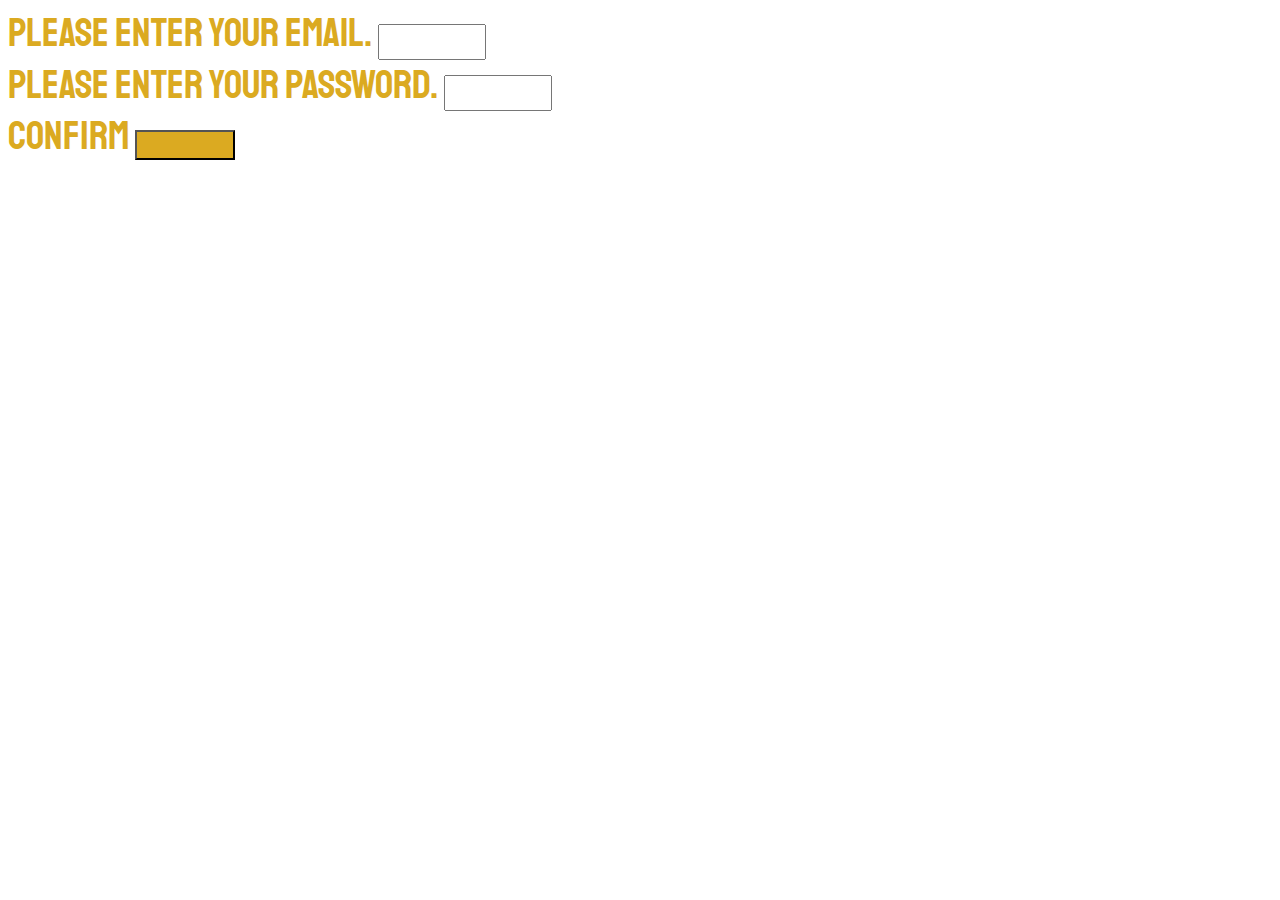
<file: flask.html>
<!DOCTYPE html>
<html lang="en" dir="ltr">
  <head>
    <meta charset="utf-8">
    <title></title>
    <link rel="stylesheet" href="flask.css">
    <link href="https://fonts.googleapis.com/css?family=Staatliches&display=swap" rel="stylesheet">
  </head>
  <body>
    <div class="form1">
    <form action="php.php">
      <label for="email1">Please enter your email.</label>
      <input type="email" name="email1" value="">
      </form>
      <form class="" action="php.php" method="post">
        <label for="email1">Please enter your password.</label>
        <input type="password" name="email1" value="">

      </form>
      <form class="confirm1" action="php.php">
      <label for=confirm1>Confirm</label>
     <input type="submit" name="confirm1" value="">
     </form>
    </div>
<footer>Matsenko Volodimyr Corp</footer>
  </body>
</html>
</file>
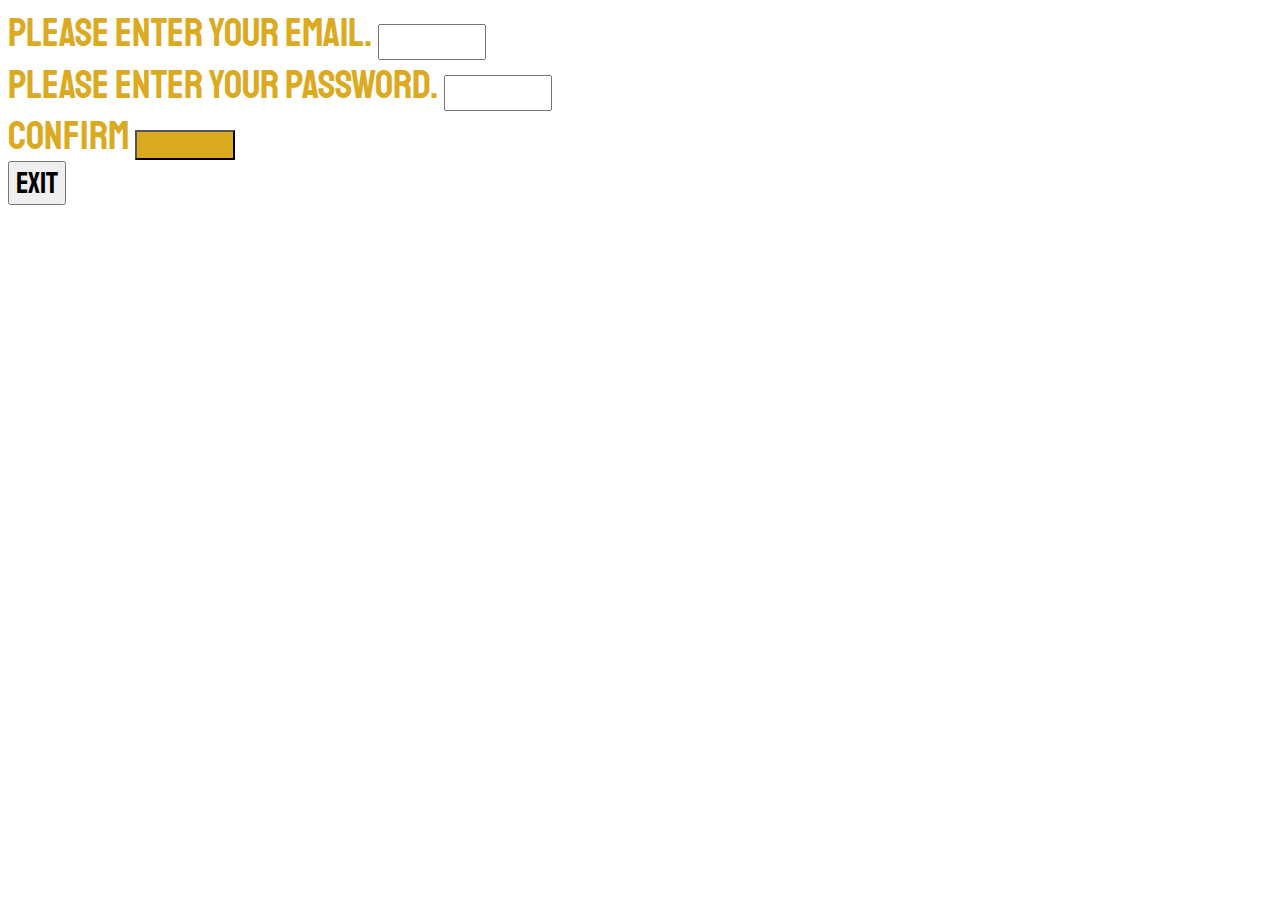
<file: index1.html>
<!DOCTYPE html>
<html lang="en" dir="ltr">
  <head>
    <meta charset="utf-8">
    <title>Chemical shop</title>
    <link rel="stylesheet" href="css1.css">
    <link href="https://fonts.googleapis.com/css?family=Staatliches&display=swap" rel="stylesheet">
  </head>
  <body>
    <div class="form1">
    <form action="php.php">
      <label for="email1">Please enter your email.</label>
      <input type="email" name="email1" value="">
      </form>
      <form class="" action="php.php" method="post">
        <label for="email1">Please enter your password.</label>
        <input type="password" name="email1" value="">

      </form>
      <form class="confirm1" action="php.php">
      <label for=confirm1>Confirm</label>
     <input type="submit" name="confirm1" value="">
     </form>
    </div>
    <button class="exit1" onclick="a(this)">
    Exit
  </button>
<footer>Matsenko Volodimyr Corp</footer>
<script type="text/javascript">
function a() {
  location.href = "index.html";
}
</script>
  </body>
</html>
</file>
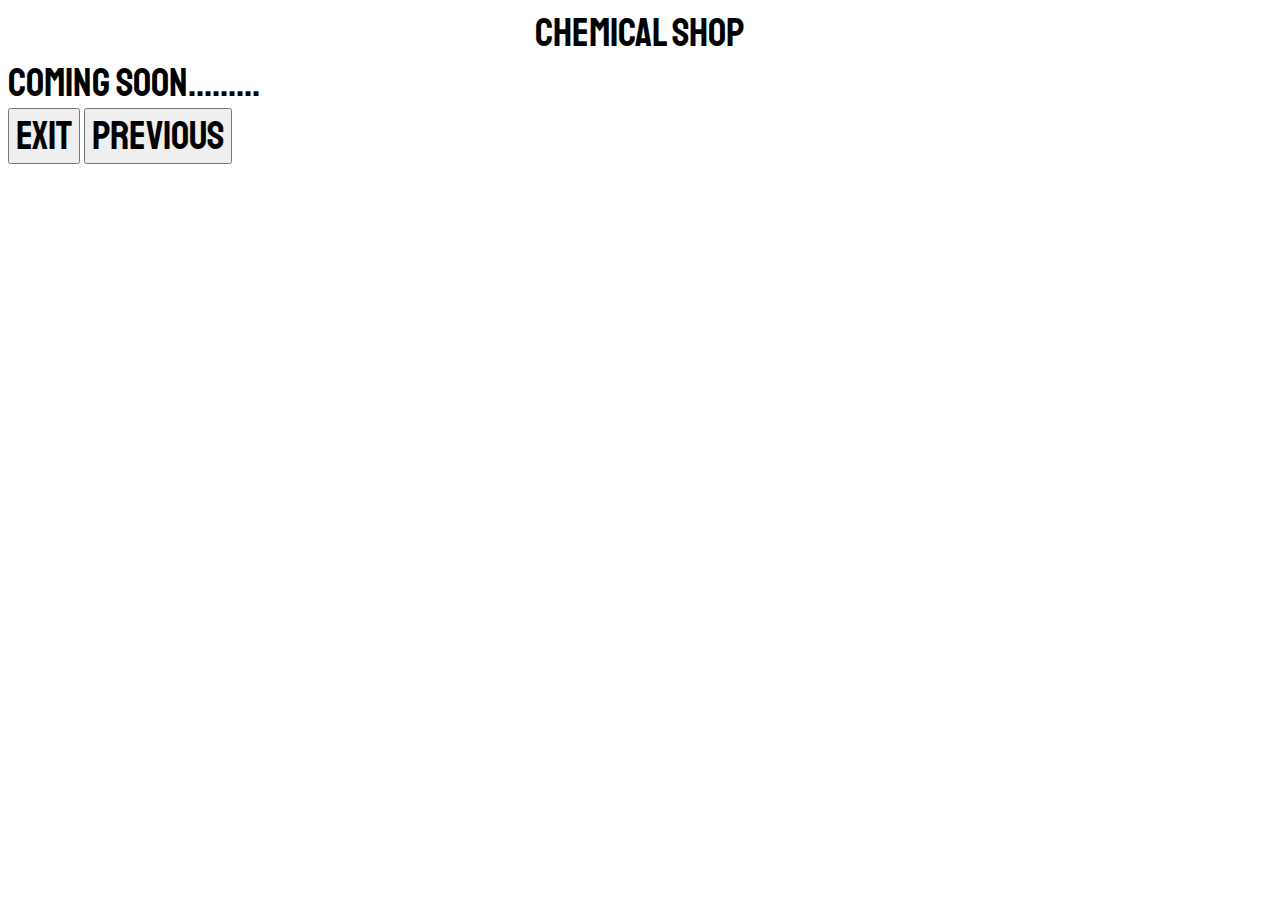
<file: index3.html>
<!DOCTYPE html>
<html lang="en" dir="ltr">
  <head>
    <meta charset="utf-8">
    <title>Chemical shop</title>
    <link rel="stylesheet" href="css3.css">
  <link href="https://fonts.googleapis.com/css?family=Staatliches&display=swap" rel="stylesheet">
  </head>
  <body>
<header class="head1">
Chemical shop
</header>
<div class="Com1">
Coming soon.........
</div>
<div class="noth1">
<button type="button" name="button" class="exit1" onclick="b(this)" >Exit</button>
  <button type="button" name="button"  class="prev1" onclick="a(this)" >Previous</button>

</div>
<script type="text/javascript">
  function b(){
    location.href="index.html";
  }
  function a(){
    location.href="index4.html"
  }
</script>

  </body>
</html>
</file>
<file: flask.css>
.form1{
  font-family: 'Staatliches', cursive;
  font-size: 40px;
  display: flex;
  justify-content: flex-start;
  color: #dbaa21;
  flex-direction: column;
  animation-name: lol;
  animation-duration: 2s;
}
.form1 input{
  width: 100px;
  height: 30px;
}
body{
  background-image: url("https://cdn.mobilesyrup.com/wp-content/uploads/2019/09/breaking-bad-walter-jesse.jpg");
  background-size: 100%;

}
footer{
  ont-family: 'Staatliches', cursive;
  font-size: 20px;
  display: flex;
  justify-content: start;
    color: white;
  align-content: flex-end;
  animation-name: lol;
  animation-duration: 2s;
}
@keyframes lol {
  0%{
    transform: rotate(0deg);
  }
100%  {
  transform: rotate(360deg);
}
}
footer:hover{
  color: #dbaa21;
}
.confirm1 input{
  background-color: #dbaa21;
}
.confirm1 input:hover{
  background-color:black;
}
</file>
<file: css1.css>
.form1{
  font-family: 'Staatliches', cursive;
  font-size: 40px;
  display: flex;
  justify-content: flex-start;
  color: #dbaa21;
  flex-direction: column;
  animation-name: lol;
  animation-duration: 2s;
}
.form1 input{
  width: 100px;
  height: 30px;
}
body{
  background-image: url("https://cdn.mobilesyrup.com/wp-content/uploads/2019/09/breaking-bad-walter-jesse.jpg");
  background-size: 100%;

}
footer{
  font-family: 'Staatliches', cursive;
  font-size: 20px;
  display: flex;
  justify-content: start;
    color: white;
  align-content: flex-end;
  animation-name: lol;
  animation-duration: 2s;
}
@keyframes lol {
  0%{
    transform: rotate(0deg);
  }
100%  {
  transform: rotate(360deg);

}
}
footer:hover{
  color: #dbaa21;
}
.confirm1 input{
  background-color: #dbaa21;
}
.confirm1 input:hover{
  background-color:black;
}
.exit1{
  font-family: 'Staatliches', cursive;
  font-size: 30px;
}
</file>
<file: css3.css>
.head1{
  font-family: 'Staatliches', cursive;
  font-size: 40px;
  display: flex;
  justify-content: center;

}
.head1:hover{
color: #8ba856;
animation-name: lol;
animation-duration: 2s;
animation-timing-function: ease-in;

}
.Com1{
  font-family: 'Staatliches', cursive;
  font-size: 40px;
}
body{
  background-image: url("https://i.pinimg.com/originals/a7/61/80/a76180d2cb9f8116574f5091102742a9.jpg");
  background-size: auto;
  animation-name: lol;
  animation-duration: 2s;
}
.Com1:hover{
color: #dbaa21;
display: flex;
justify-content: flex-end;
}
@keyframes lol {
  0%{
      transform: rotate(0deg);
  }
  100%{
    transform: rotate(360deg);
  }
}
.exit1{
  font-family: 'Staatliches', cursive;
  font-size: 40px;
}
.prev1{
  font-family: 'Staatliches', cursive;
  font-size: 40px;
}
.exit1:hover{
  color: white;
  background-color: #dbaa21;
}
.prev1:hover{
  color: white;
  background-color: #dbaa21;
}
</file>
